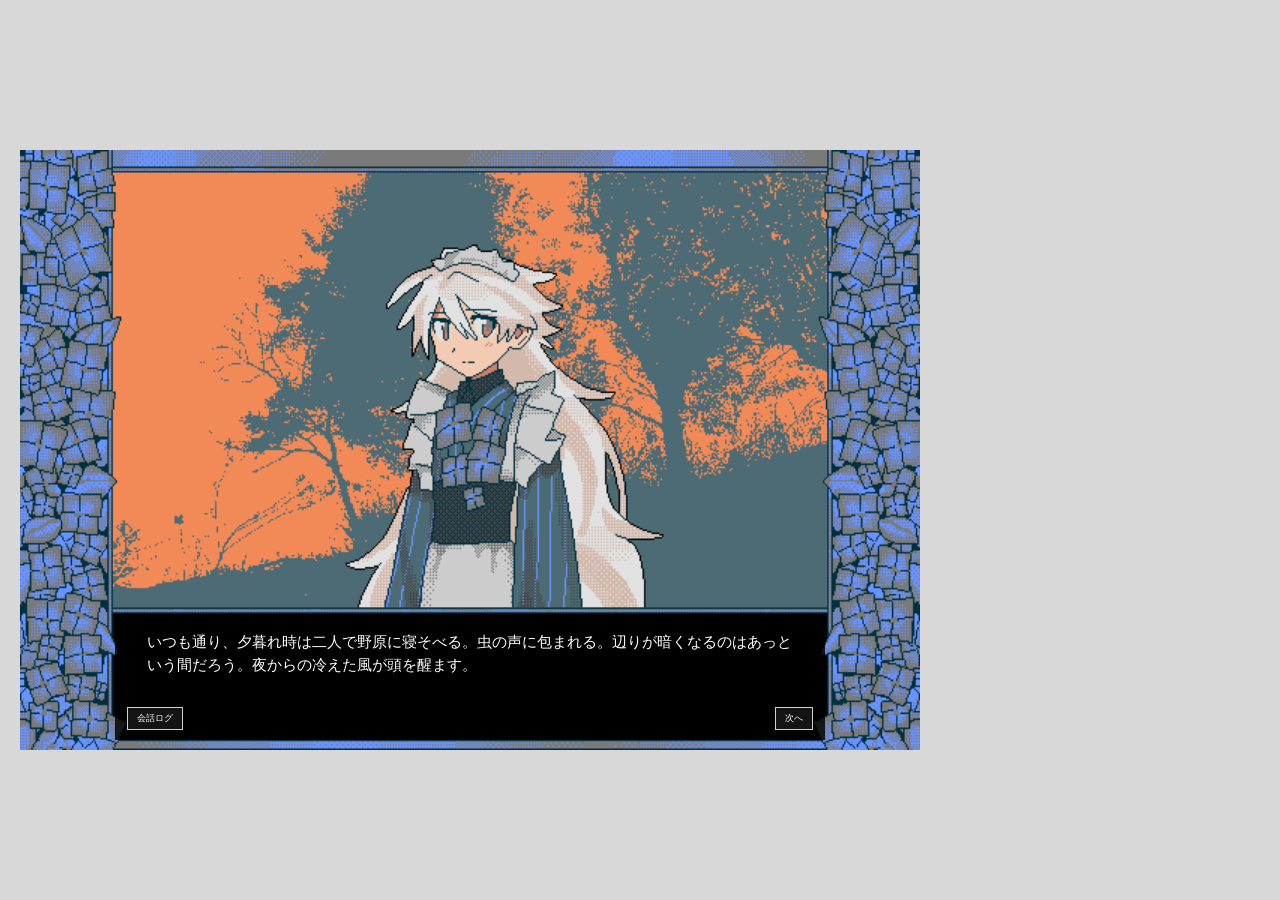
<file: index.html>
<!DOCTYPE html>
<html lang="ja">
  <head>
    <meta charset="UTF-8" />
    <meta name="viewport" content="width=device-width, initial-scale=1.0" />
    <title>ノベルゲーム</title>
    <link rel="stylesheet" href="style.css" />
  </head>
  <body>
    <div class="page">
      <div class="game-screen">
        <img class="bg" src="BG1.PNG" alt="背景" />
        <img class="character" src="girl1_1.PNG" alt="キャラクター" />
        <img class="frame" src="frame.PNG" alt="ゲームフレーム" />

        <div class="dialogue-box">
          <div class="speaker-area">
            <span id="speaker">名前</span>
          </div>
          <div class="message-area">
            <p id="message">セリフ</p>
          </div>

          <div class="button-row">
            <button id="logButton" type="button">会話ログ</button>
            <button id="nextButton" type="button">次へ</button>
            <div id="choiceArea" class="choice-area" hidden>
              <button type="button" data-route="hashiro">八志郎が悪い</button>
              <button type="button" data-route="woman">敬語の女が悪い</button>
              <button type="button" data-route="me">俺が悪い</button>
            </div>
          </div>
        </div>
      </div>
    </div>

    <script src="script.js"></script>
  </body>
</html>
</file>
<file: style.css>
@charset "UTF-8";

* {
  box-sizing: border-box;
}

body {
  margin: 0;
  min-height: 100vh;
  display: flex;
  justify-content: center;
  align-items: center;
  background: #d8d8d8;
  font-family: "MS Gothic", "Yu Gothic", sans-serif;
}

.page {
  width: 100%;
  padding: 20px;
}

.game-screen {
  position: relative;
  width: min(900px, calc(100vw - 40px), calc((100vh - 40px) * 1.5));
  aspect-ratio: 3 / 2;
  overflow: hidden;
  background: #ffffff;
  container-type: inline-size;
}

.bg,
.character,
.frame {
  position: absolute;
  inset: 0;
  display: block;
  width: 100%;
  height: 100%;
}

.bg {
  z-index: 1;
  object-fit: cover;
}

.character {
  z-index: 2;
  width: auto;
  height: 100%;
  left: 50%;
  bottom: 15.8333%;
  transform: translateX(-50%);
  object-fit: contain;
}

.frame {
  z-index: 4;
  pointer-events: none;
}

.dialogue-box {
  position: absolute;
  left: 10.5556%;
  right: 10.5556%;
  bottom: 1.6%;
  height: 21%;
  padding: 3% 3.5556%;
  background: rgba(0, 0, 0, 0.82);
  z-index: 5;
  display: flex;
  flex-direction: column;
  justify-content: flex-start;
}

.speaker-area {
  color: #ffffff;
  font-size: clamp(8px, 1.6667cqw, 15px);
  font-weight: bold;
  margin-bottom: 1.1111cqw;
  display: block;
  transform: translateY(-0.7em);
}

.message-area {
  color: #ffffff;
  font-size: clamp(8px, 1.6667cqw, 15px);
  line-height: 1.5;
  margin: 0;
  transform: translateY(-0.7em);
}

.message-area p {
  margin: 0;
}

.button-row {
  position: absolute;
  left: 1.3333cqw;
  right: 1.3333cqw;
  bottom: 1.1111cqw;
  display: flex;
  justify-content: space-between;
  align-items: center;
}

.choice-area {
  display: flex;
  gap: 0.6667cqw;
  justify-content: flex-end;
  align-items: center;
}

.choice-area[hidden] {
  display: none;
}

.choice-area button {
  border: 1px solid rgba(255, 255, 255, 0.8);
  background: rgba(255, 255, 255, 0.08);
  color: #ffffff;
  padding: 0.4444cqw 1cqw;
  cursor: pointer;
  font-size: clamp(6px, 1cqw, 9px);
}

.choice-area button:hover {
  background: rgba(255, 255, 255, 0.16);
}

#logButton,
#nextButton {
  border: 1px solid rgba(255, 255, 255, 0.8);
  background: rgba(255, 255, 255, 0.08);
  color: #ffffff;
  padding: 0.4444cqw 1cqw;
  cursor: pointer;
  font-size: clamp(6px, 1cqw, 9px);
}

#logButton:hover,
#nextButton:hover {
  background: rgba(255, 255, 255, 0.16);
}
</file>
